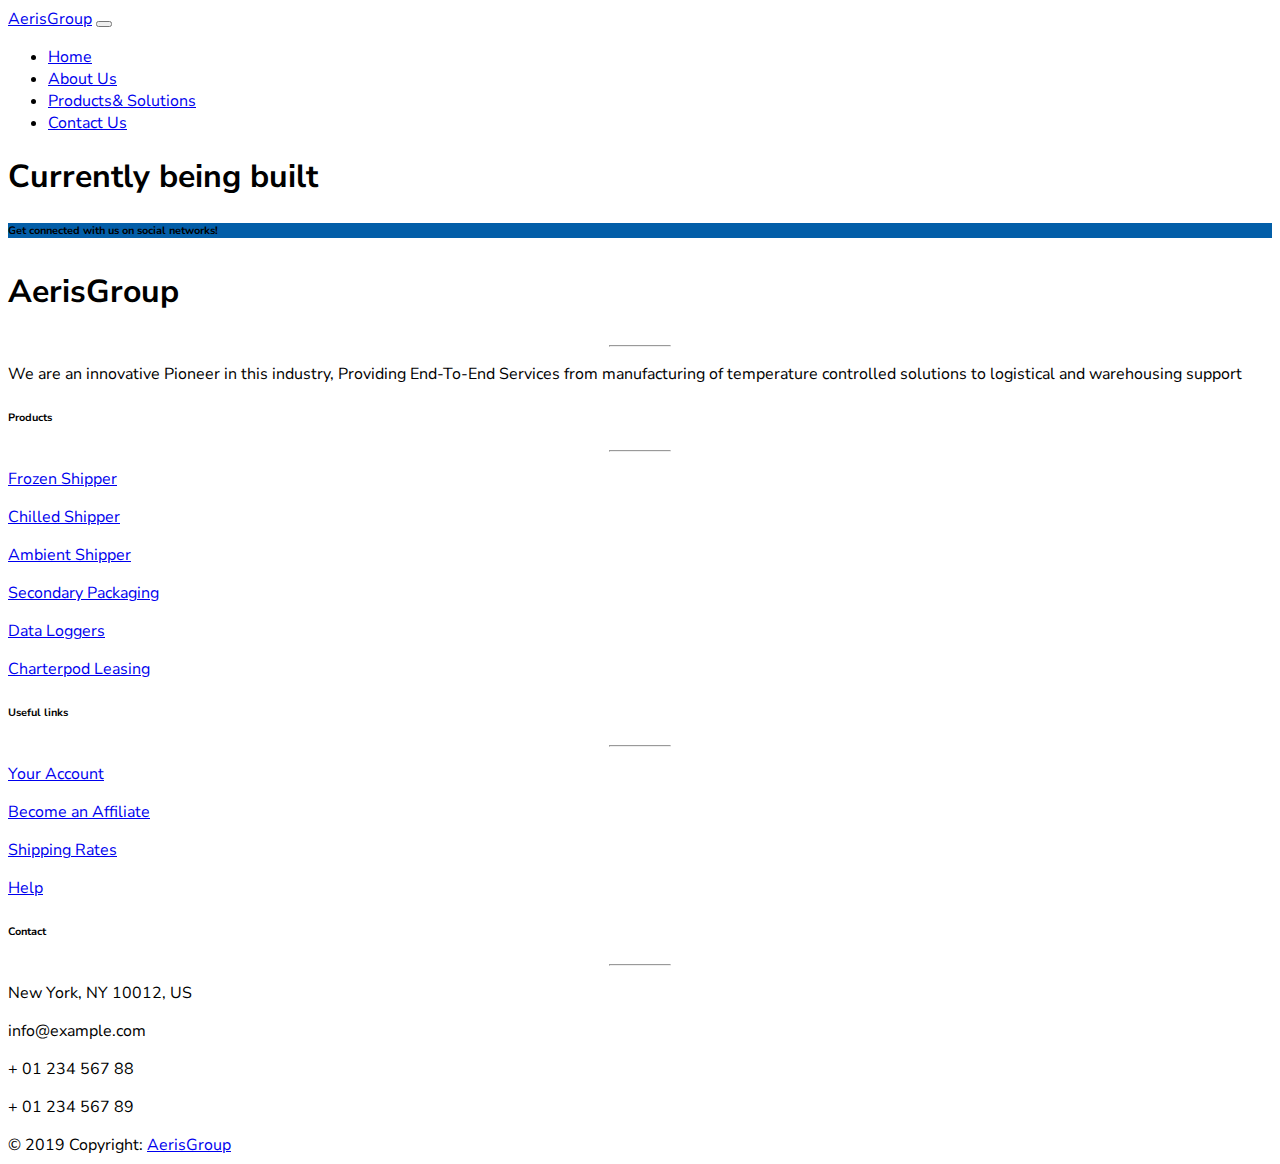
<file: product&solution.html>
<!DOCTYPE html>
<html lang="en">
  <head>
    <meta charset="UTF-8" />
    <meta name="viewport" content="width=device-width, initial-scale=1.0" />
    <meta http-equiv="X-UA-Compatible" content="ie=edge" />

    <link
      href="https://fonts.googleapis.com/css?family=Nunito+Sans&display=swap"
      rel="stylesheet"
    />
    <link
      rel="stylesheet"
      href="https://use.fontawesome.com/releases/v5.0.13/css/all.css"
      integrity="sha384-DNOHZ68U8hZfKXOrtjWvjxusGo9WQnrNx2sqG0tfsghAvtVlRW3tvkXWZh58N9jp"
      crossorigin="anonymous"
    />
    <link
      rel="stylesheet"
      href="https://stackpath.bootstrapcdn.com/bootstrap/4.1.1/css/bootstrap.min.css"
      integrity="sha384-WskhaSGFgHYWDcbwN70/dfYBj47jz9qbsMId/iRN3ewGhXQFZCSftd1LZCfmhktB"
      crossorigin="anonymous"
    />

    <link rel="stylesheet" href="css/style.css" />
    <title>Shoot | Home</title>
  </head>
  <body data-spy="scroll" data-target="#main-nav" id="home">
    <!-- START HERE -->
    <nav
      class="navbar navbar-expand-md bg-white navbar-light fixed-top"
      id="main-nav"
    >
      <div class="container">
        <a href="index.html" class="navbar-brand text-primary">AerisGroup</a>
        <button
          class="navbar-toggler"
          data-toggle="collapse"
          data-target="#navbarCollapse"
        >
          <span class="navbar-toggler-icon"></span>
        </button>
        <div class="collapse navbar-collapse" id="navbarCollapse">
          <ul class="navbar-nav ml-auto">
            <li class="nav-item">
              <a href="index.html" class="nav-link">Home</a>
            </li>
            <li class="nav-item">
              <a href="about-us.html" class="nav-link ">About Us</a>
            </li>
            <li class="nav-item">
              <a href="product&solution.html" class="nav-link font-weight-bold"
                >Products& Solutions</a
              >
            </li>
            <li class="nav-item">
              <a href="contact.html" class="nav-link">Contact Us</a>
            </li>
          </ul>
        </div>
      </div>
    </nav>

    <h1 style="color:black" class="pt-5 mt-5">Currently being built</h1>

    <!-- Footer -->
    <footer class="page-footer font-small blue-grey lighten-5">
      <div style="background-color: #035ea8;">
        <div class="container">
          <!-- Grid row-->
          <div class="row py-4 d-flex align-items-center">
            <!-- Grid column -->
            <div
              class="col-md-6 col-lg-5 text-center text-md-left mb-4 mb-md-0"
            >
              <h6 class="mb-0">Get connected with us on social networks!</h6>
            </div>
            <!-- Grid column -->

            <!-- Grid column -->
            <div class="col-md-6 col-lg-7 text-center text-md-right">
              <!-- Facebook -->
              <a class="fb-ic">
                <i class="fab fa-facebook-f white-text mr-4"> </i>
              </a>
              <!-- Twitter -->
              <a class="tw-ic">
                <i class="fab fa-twitter white-text mr-4"> </i>
              </a>
              <!-- Google +-->
              <a class="gplus-ic">
                <i class="fab fa-google-plus-g white-text mr-4"> </i>
              </a>
              <!--Linkedin -->
              <a class="li-ic">
                <i class="fab fa-linkedin-in white-text mr-4"> </i>
              </a>
              <!--Instagram-->
              <a class="ins-ic">
                <i class="fab fa-instagram white-text"> </i>
              </a>
            </div>
            <!-- Grid column -->
          </div>
          <!-- Grid row-->
        </div>
      </div>

      <!-- Footer Links -->
      <div class="container text-center text-md-left mt-5">
        <!-- Grid row -->
        <div class="row mt-3 dark-grey-text">
          <!-- Grid column -->
          <div class="col-md-3 col-lg-4 col-xl-3 mb-4">
            <!-- Content -->
            <h3 class="font-weight-bold">AerisGroup</h3>
            <hr
              class="teal accent-3 mb-4 mt-0 d-inline-block mx-auto"
              style="width: 60px;"
            />
            <p>
              We are an innovative Pioneer in this industry, Providing
              End-To-End Services from manufacturing of temperature controlled
              solutions to logistical and warehousing support
            </p>
          </div>
          <!-- Grid column -->

          <!-- Grid column -->
          <div class="col-md-2 col-lg-2 col-xl-2 mx-auto mb-4">
            <!-- Links -->
            <h6 class="text-uppercase font-weight-bold">Products</h6>
            <hr
              class="teal accent-3 mb-4 mt-0 d-inline-block mx-auto"
              style="width: 60px;"
            />
            <p>
              <a class="dark-grey-text" href="#!">Frozen Shipper</a>
            </p>
            <p>
              <a class="dark-grey-text" href="#!">Chilled Shipper</a>
            </p>
            <p>
              <a class="dark-grey-text" href="#!">Ambient Shipper</a>
            </p>
            <p>
              <a class="dark-grey-text" href="#!">Secondary Packaging</a>
            </p>
            <p>
              <a class="dark-grey-text" href="#!">Data Loggers</a>
            </p>
            <p>
              <a class="dark-grey-text" href="#!">Charterpod Leasing</a>
            </p>
          </div>
          <!-- Grid column -->

          <!-- Grid column -->
          <div class="col-md-3 col-lg-2 col-xl-2 mx-auto mb-4">
            <!-- Links -->
            <h6 class="text-uppercase font-weight-bold">Useful links</h6>
            <hr
              class="teal accent-3 mb-4 mt-0 d-inline-block mx-auto"
              style="width: 60px;"
            />
            <p>
              <a class="dark-grey-text" href="#!">Your Account</a>
            </p>
            <p>
              <a class="dark-grey-text" href="#!">Become an Affiliate</a>
            </p>
            <p>
              <a class="dark-grey-text" href="#!">Shipping Rates</a>
            </p>
            <p>
              <a class="dark-grey-text" href="#!">Help</a>
            </p>
          </div>
          <!-- Grid column -->

          <!-- Grid column -->
          <div class="col-md-4 col-lg-3 col-xl-3 mx-auto mb-md-0 mb-4">
            <!-- Links -->
            <h6 class="text-uppercase font-weight-bold">Contact</h6>
            <hr
              class="teal accent-3 mb-4 mt-0 d-inline-block mx-auto"
              style="width: 60px;"
            />
            <p><i class="fas fa-home mr-3"></i> New York, NY 10012, US</p>
            <p><i class="fas fa-envelope mr-3"></i> info@example.com</p>
            <p><i class="fas fa-phone mr-3"></i> + 01 234 567 88</p>
            <p><i class="fas fa-print mr-3"></i> + 01 234 567 89</p>
          </div>
          <!-- Grid column -->
        </div>
        <!-- Grid row -->
      </div>
      <!-- Footer Links -->

      <!-- Copyright -->
      <div class="footer-copyright text-center text-black-50 py-3">
        © 2019 Copyright:
        <a class="dark-grey-text" href="#"> AerisGroup</a>
      </div>
      <!-- Copyright -->
    </footer>
    <!-- Footer -->

    <script
      src="https://code.jquery.com/jquery-3.4.1.js"
      integrity="sha256-WpOohJOqMqqyKL9FccASB9O0KwACQJpFTUBLTYOVvVU="
      crossorigin="anonymous"
    ></script>
    <script
      src="https://cdnjs.cloudflare.com/ajax/libs/popper.js/1.14.3/umd/popper.min.js"
      integrity="sha384-ZMP7rVo3mIykV+2+9J3UJ46jBk0WLaUAdn689aCwoqbBJiSnjAK/l8WvCWPIPm49"
      crossorigin="anonymous"
    ></script>
    <script
      src="https://stackpath.bootstrapcdn.com/bootstrap/4.1.1/js/bootstrap.min.js"
      integrity="sha384-smHYKdLADwkXOn1EmN1qk/HfnUcbVRZyYmZ4qpPea6sjB/pTJ0euyQp0Mk8ck+5T"
      crossorigin="anonymous"
    ></script>
  </body>
</html>
</file>
<file: css/style.css>
/*global*/

body {
  background: #fff;
  color: black;
  font-family: "nunito sans";
  overflow-x: hidden;
}

h3 {
  font-size: 2rem;
}

/* global color */

.bg-baby-blue {
  background-color: #035ea8;
}

/* image from the index.html page */

.showcase {
  background: url("../img/home-edit.jpg");
  width: 100%;
  height: 100vh;
  background-repeat: no-repeat;
  background-attachment: fixed;
  background-position: center right -9rem;
}

.testing-img {
  background: url("../img/Testing.jpg");
  background-size: cover;
  height: 50vh;
  background-repeat: no-repeat;
  background-attachment: fixed;
  width: 100%;
}

/* arrow animation */
.box {
  position: absolute;
  top: 28%;
  left: 50%;
  transform: translate(-50%, -50%);
}

.box span {
  display: block;
  width: 20px;
  height: 20px;
  border-bottom: 1px solid #fff;
  border-right: 1px solid #fff;

  margin: -10px;
  animation: animate 2s infinite;
}

.box span:nth-child(1) {
  animation-delay: -0.2s;
}

.box span:nth-child(2) {
  animation-delay: -0.4s;
}

@keyframes animate {
  0% {
    opacity: 0;
    transform: rotate(45deg) translate(-20px, -20px);
  }
  50% {
    opacity: 1;
  }
  100% {
    opacity: 0;
    transform: rotate(45deg) translate(20px, 20px);
  }
}

/* Extra small devices (phones, 600px and down) */
@media only screen and (max-width: 600px) {
  .testing {
    height: 100vh;
  }
}

/* this is shoot css */

body {
  background: #fff;
  color: black;
  font-family: "nunito sans";
}

/* shoot css */

.pull-margin-top {
  margin: 0;
}

.margin-top {
  margin-top: 0;
}

/* // Extra large devices (large desktops, 1200px and up) */
@media (min-width: 1200px) {
  .pull-margin-top {
    margin-top: -2rem;
  }

  .margin-top {
    margin-top: -2rem;
  }

  .more-pull-margin-top {
    margin-top: -3rem;
  }
}

#map {
  height: 400px;
  width: 500px;
  margin: 0 auto;
}
</file>
